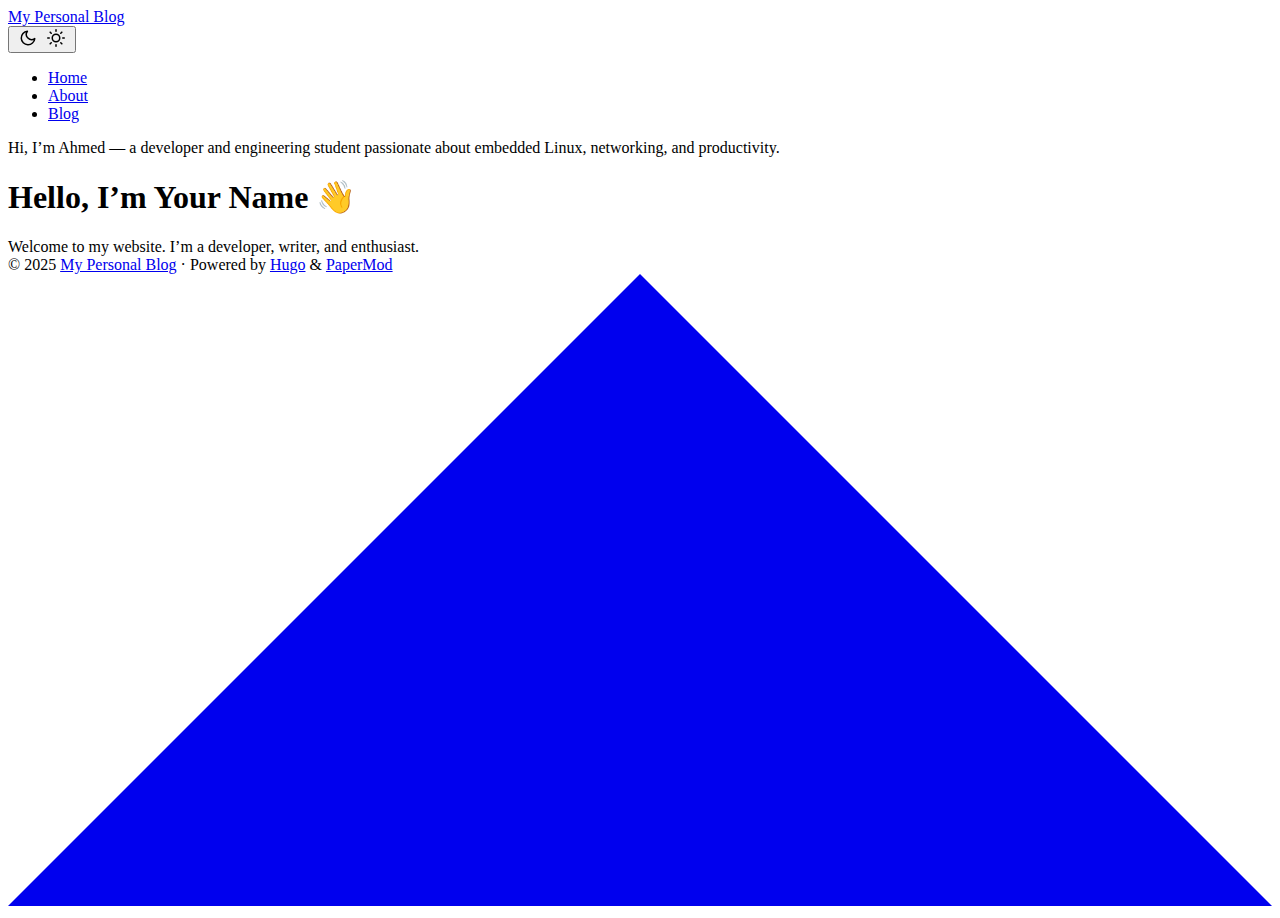
<file: public/index.html>
<!DOCTYPE html>
<html lang="en" dir="auto">

<head>
	<meta name="generator" content="Hugo 0.146.0"><script src="//livereload.js?mindelay=10&amp;v=2&amp;port=1313&amp;path=/livereload" data-no-instant defer></script><meta charset="utf-8">
<meta http-equiv="X-UA-Compatible" content="IE=edge">
<meta name="viewport" content="width=device-width, initial-scale=1, shrink-to-fit=no">
<meta name="robots" content="noindex, nofollow">
<title>My Personal Blog</title>

<meta name="description" content="">
<meta name="author" content="Ahmed Rashid">
<link rel="canonical" href="http://localhost:1313//">
<link crossorigin="anonymous" href="//assets/css/stylesheet.2211ca3164be7830024f6aad2b3a2e520843a64f8f048445c3401c1249aa051d.css" integrity="sha256-IhHKMWS&#43;eDACT2qtKzouUghDpk&#43;PBIRFw0AcEkmqBR0=" rel="preload stylesheet" as="style">
<link rel="icon" href="http://localhost:1313/favicon.ico">
<link rel="icon" type="image/png" sizes="16x16" href="http://localhost:1313/favicon-16x16.png">
<link rel="icon" type="image/png" sizes="32x32" href="http://localhost:1313/favicon-32x32.png">
<link rel="apple-touch-icon" href="http://localhost:1313/apple-touch-icon.png">
<link rel="mask-icon" href="http://localhost:1313/safari-pinned-tab.svg">
<meta name="theme-color" content="#2e2e33">
<meta name="msapplication-TileColor" content="#2e2e33">
<link rel="alternate" type="application/rss+xml" href="http://localhost:1313//index.xml">
<link rel="alternate" hreflang="en" href="http://localhost:1313//">
<noscript>
    <style>
        #theme-toggle,
        .top-link {
            display: none;
        }

    </style>
    <style>
        @media (prefers-color-scheme: dark) {
            :root {
                --theme: rgb(29, 30, 32);
                --entry: rgb(46, 46, 51);
                --primary: rgb(218, 218, 219);
                --secondary: rgb(155, 156, 157);
                --tertiary: rgb(65, 66, 68);
                --content: rgb(196, 196, 197);
                --code-block-bg: rgb(46, 46, 51);
                --code-bg: rgb(55, 56, 62);
                --border: rgb(51, 51, 51);
            }

            .list {
                background: var(--theme);
            }

            .list:not(.dark)::-webkit-scrollbar-track {
                background: 0 0;
            }

            .list:not(.dark)::-webkit-scrollbar-thumb {
                border-color: var(--theme);
            }
        }

    </style>
</noscript>
</head>

<body class="list" id="top">
<script>
    if (localStorage.getItem("pref-theme") === "dark") {
        document.body.classList.add('dark');
    } else if (localStorage.getItem("pref-theme") === "light") {
        document.body.classList.remove('dark')
    } else if (window.matchMedia('(prefers-color-scheme: dark)').matches) {
        document.body.classList.add('dark');
    }

</script>

<header class="header">
    <nav class="nav">
        <div class="logo">
            <a href="http://localhost:1313/" accesskey="h" title="My Personal Blog (Alt + H)">My Personal Blog</a>
            <div class="logo-switches">
                <button id="theme-toggle" accesskey="t" title="(Alt + T)" aria-label="Toggle theme">
                    <svg id="moon" xmlns="http://www.w3.org/2000/svg" width="24" height="18" viewBox="0 0 24 24"
                        fill="none" stroke="currentColor" stroke-width="2" stroke-linecap="round"
                        stroke-linejoin="round">
                        <path d="M21 12.79A9 9 0 1 1 11.21 3 7 7 0 0 0 21 12.79z"></path>
                    </svg>
                    <svg id="sun" xmlns="http://www.w3.org/2000/svg" width="24" height="18" viewBox="0 0 24 24"
                        fill="none" stroke="currentColor" stroke-width="2" stroke-linecap="round"
                        stroke-linejoin="round">
                        <circle cx="12" cy="12" r="5"></circle>
                        <line x1="12" y1="1" x2="12" y2="3"></line>
                        <line x1="12" y1="21" x2="12" y2="23"></line>
                        <line x1="4.22" y1="4.22" x2="5.64" y2="5.64"></line>
                        <line x1="18.36" y1="18.36" x2="19.78" y2="19.78"></line>
                        <line x1="1" y1="12" x2="3" y2="12"></line>
                        <line x1="21" y1="12" x2="23" y2="12"></line>
                        <line x1="4.22" y1="19.78" x2="5.64" y2="18.36"></line>
                        <line x1="18.36" y1="5.64" x2="19.78" y2="4.22"></line>
                    </svg>
                </button>
            </div>
        </div>
        <ul id="menu">
            <li>
                <a href="http://localhost:1313/" title="Home">
                    <span>Home</span>
                </a>
            </li>
            <li>
                <a href="http://localhost:1313/about/" title="About">
                    <span>About</span>
                </a>
            </li>
            <li>
                <a href="http://localhost:1313/posts/" title="Blog">
                    <span>Blog</span>
                </a>
            </li>
        </ul>
    </nav>
</header>
<main class="main"> 
<div class="post-content"><p>Hi, I&rsquo;m Ahmed — a developer and engineering student passionate about embedded Linux, networking, and productivity.</p>


</div>
<article class="first-entry home-info">
    <header class="entry-header">
        <h1>Hello, I&rsquo;m Your Name 👋</h1>
    </header>
    <div class="entry-content">
        Welcome to my website. I&rsquo;m a developer, writer, and enthusiast.
    </div>
    <footer class="entry-footer">
        <div class="social-icons" >
</div>

    </footer>
</article>
    </main>
    
<footer class="footer">
        <span>&copy; 2025 <a href="http://localhost:1313/">My Personal Blog</a></span> · 

    <span>
        Powered by
        <a href="https://gohugo.io/" rel="noopener noreferrer" target="_blank">Hugo</a> &
        <a href="https://github.com/adityatelange/hugo-PaperMod/" rel="noopener" target="_blank">PaperMod</a>
    </span>
</footer>
<a href="#top" aria-label="go to top" title="Go to Top (Alt + G)" class="top-link" id="top-link" accesskey="g">
    <svg xmlns="http://www.w3.org/2000/svg" viewBox="0 0 12 6" fill="currentColor">
        <path d="M12 6H0l6-6z" />
    </svg>
</a>

<script>
    let menu = document.getElementById('menu')
    if (menu) {
        menu.scrollLeft = localStorage.getItem("menu-scroll-position");
        menu.onscroll = function () {
            localStorage.setItem("menu-scroll-position", menu.scrollLeft);
        }
    }

    document.querySelectorAll('a[href^="#"]').forEach(anchor => {
        anchor.addEventListener("click", function (e) {
            e.preventDefault();
            var id = this.getAttribute("href").substr(1);
            if (!window.matchMedia('(prefers-reduced-motion: reduce)').matches) {
                document.querySelector(`[id='${decodeURIComponent(id)}']`).scrollIntoView({
                    behavior: "smooth"
                });
            } else {
                document.querySelector(`[id='${decodeURIComponent(id)}']`).scrollIntoView();
            }
            if (id === "top") {
                history.replaceState(null, null, " ");
            } else {
                history.pushState(null, null, `#${id}`);
            }
        });
    });

</script>
<script>
    var mybutton = document.getElementById("top-link");
    window.onscroll = function () {
        if (document.body.scrollTop > 800 || document.documentElement.scrollTop > 800) {
            mybutton.style.visibility = "visible";
            mybutton.style.opacity = "1";
        } else {
            mybutton.style.visibility = "hidden";
            mybutton.style.opacity = "0";
        }
    };

</script>
<script>
    document.getElementById("theme-toggle").addEventListener("click", () => {
        if (document.body.className.includes("dark")) {
            document.body.classList.remove('dark');
            localStorage.setItem("pref-theme", 'light');
        } else {
            document.body.classList.add('dark');
            localStorage.setItem("pref-theme", 'dark');
        }
    })

</script>
</body>

</html>
</file>
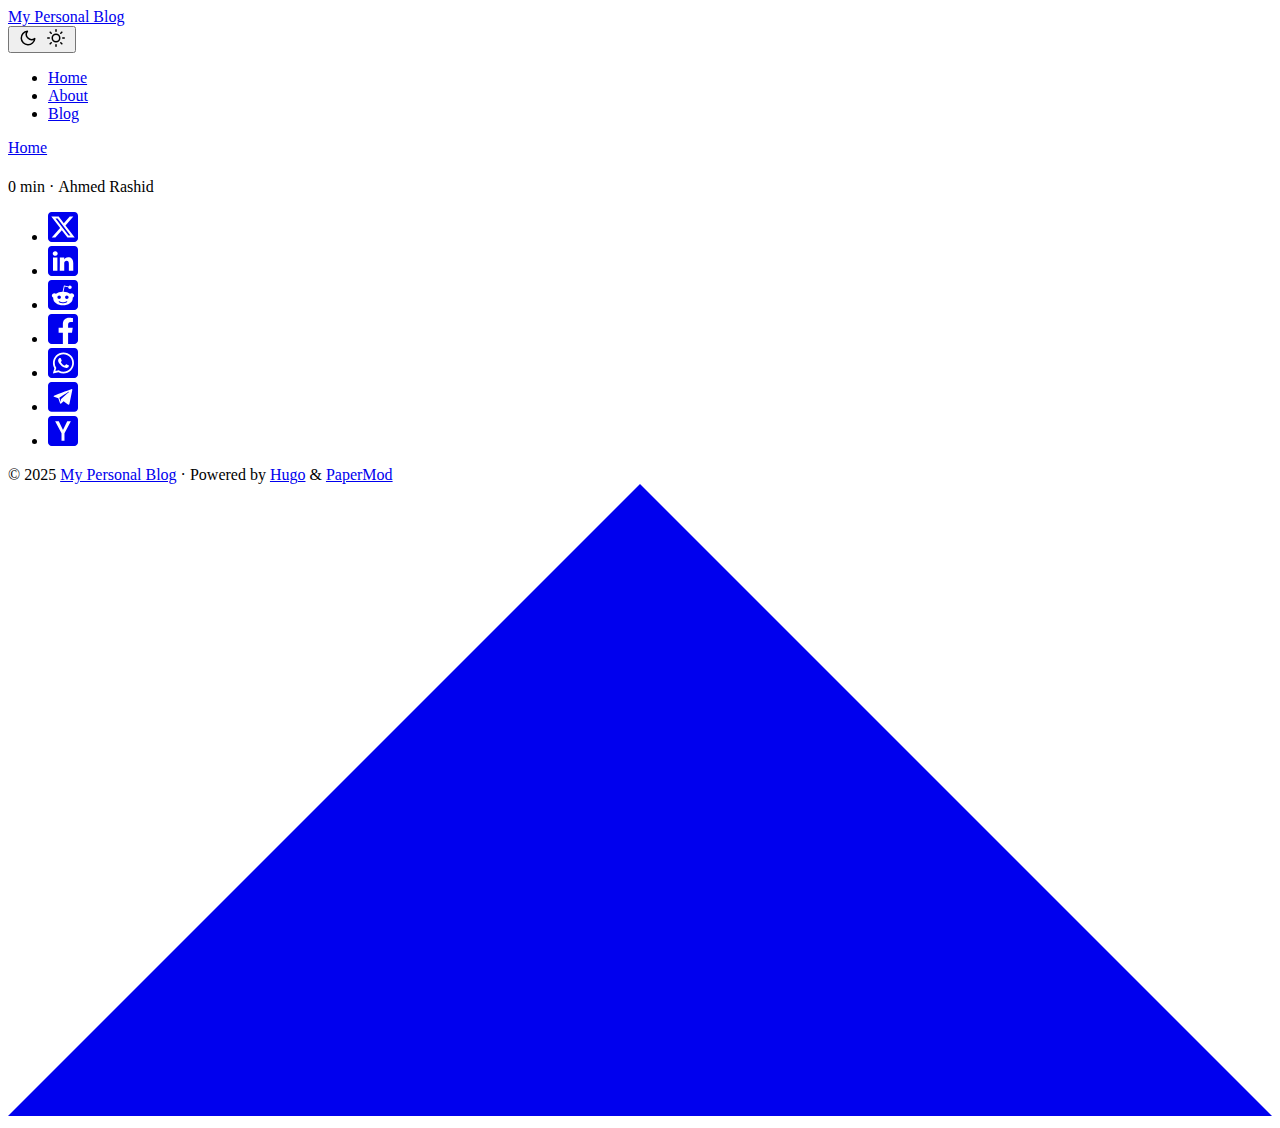
<file: public/about/index.html>
<!DOCTYPE html>
<html lang="en" dir="auto">

<head><script src="//livereload.js?mindelay=10&amp;v=2&amp;port=1313&amp;path=/livereload" data-no-instant defer></script><meta charset="utf-8">
<meta http-equiv="X-UA-Compatible" content="IE=edge">
<meta name="viewport" content="width=device-width, initial-scale=1, shrink-to-fit=no">
<meta name="robots" content="noindex, nofollow">
<title>My Personal Blog</title>
<meta name="keywords" content="">
<meta name="description" content=" - My Personal Blog">
<meta name="author" content="Ahmed Rashid">
<link rel="canonical" href="http://localhost:1313//about/">
<link crossorigin="anonymous" href="//assets/css/stylesheet.2211ca3164be7830024f6aad2b3a2e520843a64f8f048445c3401c1249aa051d.css" integrity="sha256-IhHKMWS&#43;eDACT2qtKzouUghDpk&#43;PBIRFw0AcEkmqBR0=" rel="preload stylesheet" as="style">
<link rel="icon" href="http://localhost:1313/favicon.ico">
<link rel="icon" type="image/png" sizes="16x16" href="http://localhost:1313/favicon-16x16.png">
<link rel="icon" type="image/png" sizes="32x32" href="http://localhost:1313/favicon-32x32.png">
<link rel="apple-touch-icon" href="http://localhost:1313/apple-touch-icon.png">
<link rel="mask-icon" href="http://localhost:1313/safari-pinned-tab.svg">
<meta name="theme-color" content="#2e2e33">
<meta name="msapplication-TileColor" content="#2e2e33">
<link rel="alternate" hreflang="en" href="http://localhost:1313//about/">
<noscript>
    <style>
        #theme-toggle,
        .top-link {
            display: none;
        }

    </style>
    <style>
        @media (prefers-color-scheme: dark) {
            :root {
                --theme: rgb(29, 30, 32);
                --entry: rgb(46, 46, 51);
                --primary: rgb(218, 218, 219);
                --secondary: rgb(155, 156, 157);
                --tertiary: rgb(65, 66, 68);
                --content: rgb(196, 196, 197);
                --code-block-bg: rgb(46, 46, 51);
                --code-bg: rgb(55, 56, 62);
                --border: rgb(51, 51, 51);
            }

            .list {
                background: var(--theme);
            }

            .list:not(.dark)::-webkit-scrollbar-track {
                background: 0 0;
            }

            .list:not(.dark)::-webkit-scrollbar-thumb {
                border-color: var(--theme);
            }
        }

    </style>
</noscript>
</head>

<body class="" id="top">
<script>
    if (localStorage.getItem("pref-theme") === "dark") {
        document.body.classList.add('dark');
    } else if (localStorage.getItem("pref-theme") === "light") {
        document.body.classList.remove('dark')
    } else if (window.matchMedia('(prefers-color-scheme: dark)').matches) {
        document.body.classList.add('dark');
    }

</script>

<header class="header">
    <nav class="nav">
        <div class="logo">
            <a href="http://localhost:1313/" accesskey="h" title="My Personal Blog (Alt + H)">My Personal Blog</a>
            <div class="logo-switches">
                <button id="theme-toggle" accesskey="t" title="(Alt + T)" aria-label="Toggle theme">
                    <svg id="moon" xmlns="http://www.w3.org/2000/svg" width="24" height="18" viewBox="0 0 24 24"
                        fill="none" stroke="currentColor" stroke-width="2" stroke-linecap="round"
                        stroke-linejoin="round">
                        <path d="M21 12.79A9 9 0 1 1 11.21 3 7 7 0 0 0 21 12.79z"></path>
                    </svg>
                    <svg id="sun" xmlns="http://www.w3.org/2000/svg" width="24" height="18" viewBox="0 0 24 24"
                        fill="none" stroke="currentColor" stroke-width="2" stroke-linecap="round"
                        stroke-linejoin="round">
                        <circle cx="12" cy="12" r="5"></circle>
                        <line x1="12" y1="1" x2="12" y2="3"></line>
                        <line x1="12" y1="21" x2="12" y2="23"></line>
                        <line x1="4.22" y1="4.22" x2="5.64" y2="5.64"></line>
                        <line x1="18.36" y1="18.36" x2="19.78" y2="19.78"></line>
                        <line x1="1" y1="12" x2="3" y2="12"></line>
                        <line x1="21" y1="12" x2="23" y2="12"></line>
                        <line x1="4.22" y1="19.78" x2="5.64" y2="18.36"></line>
                        <line x1="18.36" y1="5.64" x2="19.78" y2="4.22"></line>
                    </svg>
                </button>
            </div>
        </div>
        <ul id="menu">
            <li>
                <a href="http://localhost:1313/" title="Home">
                    <span>Home</span>
                </a>
            </li>
            <li>
                <a href="http://localhost:1313/about/" title="About">
                    <span>About</span>
                </a>
            </li>
            <li>
                <a href="http://localhost:1313/posts/" title="Blog">
                    <span>Blog</span>
                </a>
            </li>
        </ul>
    </nav>
</header>
<main class="main">

<article class="post-single">
  <header class="post-header">
    <div class="breadcrumbs"><a href="http://localhost:1313/">Home</a></div>
    <h1 class="post-title entry-hint-parent">
      
    </h1>
    <div class="post-meta">0 min&nbsp;·&nbsp;Ahmed Rashid

</div>
  </header> 


  <footer class="post-footer">
    <ul class="post-tags">
    </ul>


<ul class="share-buttons">
    <li>
        <a target="_blank" rel="noopener noreferrer" aria-label="share  on x"
            href="https://x.com/intent/tweet/?text=&amp;url=http%3a%2f%2flocalhost%3a1313%2f%2fabout%2f&amp;hashtags=">
            <svg version="1.1" viewBox="0 0 512 512" xml:space="preserve" height="30px" width="30px" fill="currentColor">
                <path
                    d="M512 62.554 L 512 449.446 C 512 483.97 483.97 512 449.446 512 L 62.554 512 C 28.03 512 0 483.97 0 449.446 L 0 62.554 C 0 28.03 28.029 0 62.554 0 L 449.446 0 C 483.971 0 512 28.03 512 62.554 Z M 269.951 190.75 L 182.567 75.216 L 56 75.216 L 207.216 272.95 L 63.9 436.783 L 125.266 436.783 L 235.9 310.383 L 332.567 436.783 L 456 436.783 L 298.367 228.367 L 432.367 75.216 L 371.033 75.216 Z M 127.633 110 L 164.101 110 L 383.481 400.065 L 349.5 400.065 Z" />
            </svg>
        </a>
    </li>
    <li>
        <a target="_blank" rel="noopener noreferrer" aria-label="share  on linkedin"
            href="https://www.linkedin.com/shareArticle?mini=true&amp;url=http%3a%2f%2flocalhost%3a1313%2f%2fabout%2f&amp;title=&amp;summary=&amp;source=http%3a%2f%2flocalhost%3a1313%2f%2fabout%2f">
            <svg version="1.1" viewBox="0 0 512 512" xml:space="preserve" height="30px" width="30px" fill="currentColor">
                <path
                    d="M449.446,0c34.525,0 62.554,28.03 62.554,62.554l0,386.892c0,34.524 -28.03,62.554 -62.554,62.554l-386.892,0c-34.524,0 -62.554,-28.03 -62.554,-62.554l0,-386.892c0,-34.524 28.029,-62.554 62.554,-62.554l386.892,0Zm-288.985,423.278l0,-225.717l-75.04,0l0,225.717l75.04,0Zm270.539,0l0,-129.439c0,-69.333 -37.018,-101.586 -86.381,-101.586c-39.804,0 -57.634,21.891 -67.617,37.266l0,-31.958l-75.021,0c0.995,21.181 0,225.717 0,225.717l75.02,0l0,-126.056c0,-6.748 0.486,-13.492 2.474,-18.315c5.414,-13.475 17.767,-27.434 38.494,-27.434c27.135,0 38.007,20.707 38.007,51.037l0,120.768l75.024,0Zm-307.552,-334.556c-25.674,0 -42.448,16.879 -42.448,39.002c0,21.658 16.264,39.002 41.455,39.002l0.484,0c26.165,0 42.452,-17.344 42.452,-39.002c-0.485,-22.092 -16.241,-38.954 -41.943,-39.002Z" />
            </svg>
        </a>
    </li>
    <li>
        <a target="_blank" rel="noopener noreferrer" aria-label="share  on reddit"
            href="https://reddit.com/submit?url=http%3a%2f%2flocalhost%3a1313%2f%2fabout%2f&title=">
            <svg version="1.1" viewBox="0 0 512 512" xml:space="preserve" height="30px" width="30px" fill="currentColor">
                <path
                    d="M449.446,0c34.525,0 62.554,28.03 62.554,62.554l0,386.892c0,34.524 -28.03,62.554 -62.554,62.554l-386.892,0c-34.524,0 -62.554,-28.03 -62.554,-62.554l0,-386.892c0,-34.524 28.029,-62.554 62.554,-62.554l386.892,0Zm-3.446,265.638c0,-22.964 -18.616,-41.58 -41.58,-41.58c-11.211,0 -21.361,4.457 -28.841,11.666c-28.424,-20.508 -67.586,-33.757 -111.204,-35.278l18.941,-89.121l61.884,13.157c0.756,15.734 13.642,28.29 29.56,28.29c16.407,0 29.706,-13.299 29.706,-29.701c0,-16.403 -13.299,-29.702 -29.706,-29.702c-11.666,0 -21.657,6.792 -26.515,16.578l-69.105,-14.69c-1.922,-0.418 -3.939,-0.042 -5.585,1.036c-1.658,1.073 -2.811,2.761 -3.224,4.686l-21.152,99.438c-44.258,1.228 -84.046,14.494 -112.837,35.232c-7.468,-7.164 -17.589,-11.591 -28.757,-11.591c-22.965,0 -41.585,18.616 -41.585,41.58c0,16.896 10.095,31.41 24.568,37.918c-0.639,4.135 -0.99,8.328 -0.99,12.576c0,63.977 74.469,115.836 166.33,115.836c91.861,0 166.334,-51.859 166.334,-115.836c0,-4.218 -0.347,-8.387 -0.977,-12.493c14.564,-6.47 24.735,-21.034 24.735,-38.001Zm-119.474,108.193c-20.27,20.241 -59.115,21.816 -70.534,21.816c-11.428,0 -50.277,-1.575 -70.522,-21.82c-3.007,-3.008 -3.007,-7.882 0,-10.889c3.003,-2.999 7.882,-3.003 10.885,0c12.777,12.781 40.11,17.317 59.637,17.317c19.522,0 46.86,-4.536 59.657,-17.321c3.016,-2.999 7.886,-2.995 10.885,0.008c3.008,3.011 3.003,7.882 -0.008,10.889Zm-5.23,-48.781c-16.373,0 -29.701,-13.324 -29.701,-29.698c0,-16.381 13.328,-29.714 29.701,-29.714c16.378,0 29.706,13.333 29.706,29.714c0,16.374 -13.328,29.698 -29.706,29.698Zm-160.386,-29.702c0,-16.381 13.328,-29.71 29.714,-29.71c16.369,0 29.689,13.329 29.689,29.71c0,16.373 -13.32,29.693 -29.689,29.693c-16.386,0 -29.714,-13.32 -29.714,-29.693Z" />
            </svg>
        </a>
    </li>
    <li>
        <a target="_blank" rel="noopener noreferrer" aria-label="share  on facebook"
            href="https://facebook.com/sharer/sharer.php?u=http%3a%2f%2flocalhost%3a1313%2f%2fabout%2f">
            <svg version="1.1" viewBox="0 0 512 512" xml:space="preserve" height="30px" width="30px" fill="currentColor">
                <path
                    d="M449.446,0c34.525,0 62.554,28.03 62.554,62.554l0,386.892c0,34.524 -28.03,62.554 -62.554,62.554l-106.468,0l0,-192.915l66.6,0l12.672,-82.621l-79.272,0l0,-53.617c0,-22.603 11.073,-44.636 46.58,-44.636l36.042,0l0,-70.34c0,0 -32.71,-5.582 -63.982,-5.582c-65.288,0 -107.96,39.569 -107.96,111.204l0,62.971l-72.573,0l0,82.621l72.573,0l0,192.915l-191.104,0c-34.524,0 -62.554,-28.03 -62.554,-62.554l0,-386.892c0,-34.524 28.029,-62.554 62.554,-62.554l386.892,0Z" />
            </svg>
        </a>
    </li>
    <li>
        <a target="_blank" rel="noopener noreferrer" aria-label="share  on whatsapp"
            href="https://api.whatsapp.com/send?text=%20-%20http%3a%2f%2flocalhost%3a1313%2f%2fabout%2f">
            <svg version="1.1" viewBox="0 0 512 512" xml:space="preserve" height="30px" width="30px" fill="currentColor">
                <path
                    d="M449.446,0c34.525,0 62.554,28.03 62.554,62.554l0,386.892c0,34.524 -28.03,62.554 -62.554,62.554l-386.892,0c-34.524,0 -62.554,-28.03 -62.554,-62.554l0,-386.892c0,-34.524 28.029,-62.554 62.554,-62.554l386.892,0Zm-58.673,127.703c-33.842,-33.881 -78.847,-52.548 -126.798,-52.568c-98.799,0 -179.21,80.405 -179.249,179.234c-0.013,31.593 8.241,62.428 23.927,89.612l-25.429,92.884l95.021,-24.925c26.181,14.28 55.659,21.807 85.658,21.816l0.074,0c98.789,0 179.206,-80.413 179.247,-179.243c0.018,-47.895 -18.61,-92.93 -52.451,-126.81Zm-126.797,275.782l-0.06,0c-26.734,-0.01 -52.954,-7.193 -75.828,-20.767l-5.441,-3.229l-56.386,14.792l15.05,-54.977l-3.542,-5.637c-14.913,-23.72 -22.791,-51.136 -22.779,-79.287c0.033,-82.142 66.867,-148.971 149.046,-148.971c39.793,0.014 77.199,15.531 105.329,43.692c28.128,28.16 43.609,65.592 43.594,105.4c-0.034,82.149 -66.866,148.983 -148.983,148.984Zm81.721,-111.581c-4.479,-2.242 -26.499,-13.075 -30.604,-14.571c-4.105,-1.495 -7.091,-2.241 -10.077,2.241c-2.986,4.483 -11.569,14.572 -14.182,17.562c-2.612,2.988 -5.225,3.364 -9.703,1.12c-4.479,-2.241 -18.91,-6.97 -36.017,-22.23c-13.314,-11.876 -22.304,-26.542 -24.916,-31.026c-2.612,-4.484 -0.279,-6.908 1.963,-9.14c2.016,-2.007 4.48,-5.232 6.719,-7.847c2.24,-2.615 2.986,-4.484 4.479,-7.472c1.493,-2.99 0.747,-5.604 -0.374,-7.846c-1.119,-2.241 -10.077,-24.288 -13.809,-33.256c-3.635,-8.733 -7.327,-7.55 -10.077,-7.688c-2.609,-0.13 -5.598,-0.158 -8.583,-0.158c-2.986,0 -7.839,1.121 -11.944,5.604c-4.105,4.484 -15.675,15.32 -15.675,37.364c0,22.046 16.048,43.342 18.287,46.332c2.24,2.99 31.582,48.227 76.511,67.627c10.685,4.615 19.028,7.371 25.533,9.434c10.728,3.41 20.492,2.929 28.209,1.775c8.605,-1.285 26.499,-10.833 30.231,-21.295c3.732,-10.464 3.732,-19.431 2.612,-21.298c-1.119,-1.869 -4.105,-2.99 -8.583,-5.232Z" />
            </svg>
        </a>
    </li>
    <li>
        <a target="_blank" rel="noopener noreferrer" aria-label="share  on telegram"
            href="https://telegram.me/share/url?text=&amp;url=http%3a%2f%2flocalhost%3a1313%2f%2fabout%2f">
            <svg version="1.1" xml:space="preserve" viewBox="2 2 28 28" height="30px" width="30px" fill="currentColor">
                <path
                    d="M26.49,29.86H5.5a3.37,3.37,0,0,1-2.47-1,3.35,3.35,0,0,1-1-2.47V5.48A3.36,3.36,0,0,1,3,3,3.37,3.37,0,0,1,5.5,2h21A3.38,3.38,0,0,1,29,3a3.36,3.36,0,0,1,1,2.46V26.37a3.35,3.35,0,0,1-1,2.47A3.38,3.38,0,0,1,26.49,29.86Zm-5.38-6.71a.79.79,0,0,0,.85-.66L24.73,9.24a.55.55,0,0,0-.18-.46.62.62,0,0,0-.41-.17q-.08,0-16.53,6.11a.59.59,0,0,0-.41.59.57.57,0,0,0,.43.52l4,1.24,1.61,4.83a.62.62,0,0,0,.63.43.56.56,0,0,0,.4-.17L16.54,20l4.09,3A.9.9,0,0,0,21.11,23.15ZM13.8,20.71l-1.21-4q8.72-5.55,8.78-5.55c.15,0,.23,0,.23.16a.18.18,0,0,1,0,.06s-2.51,2.3-7.52,6.8Z" />
            </svg>
        </a>
    </li>
    <li>
        <a target="_blank" rel="noopener noreferrer" aria-label="share  on ycombinator"
            href="https://news.ycombinator.com/submitlink?t=&u=http%3a%2f%2flocalhost%3a1313%2f%2fabout%2f">
            <svg version="1.1" xml:space="preserve" width="30px" height="30px" viewBox="0 0 512 512" fill="currentColor"
                xmlns:inkscape="http://www.inkscape.org/namespaces/inkscape">
                <path
                    d="M449.446 0C483.971 0 512 28.03 512 62.554L512 449.446C512 483.97 483.97 512 449.446 512L62.554 512C28.03 512 0 483.97 0 449.446L0 62.554C0 28.03 28.029 0 62.554 0L449.446 0ZM183.8767 87.9921H121.8427L230.6673 292.4508V424.0079H281.3328V292.4508L390.1575 87.9921H328.1233L256 238.2489z" />
            </svg>
        </a>
    </li>
</ul>

  </footer>
</article>
    </main>
    
<footer class="footer">
        <span>&copy; 2025 <a href="http://localhost:1313/">My Personal Blog</a></span> · 

    <span>
        Powered by
        <a href="https://gohugo.io/" rel="noopener noreferrer" target="_blank">Hugo</a> &
        <a href="https://github.com/adityatelange/hugo-PaperMod/" rel="noopener" target="_blank">PaperMod</a>
    </span>
</footer>
<a href="#top" aria-label="go to top" title="Go to Top (Alt + G)" class="top-link" id="top-link" accesskey="g">
    <svg xmlns="http://www.w3.org/2000/svg" viewBox="0 0 12 6" fill="currentColor">
        <path d="M12 6H0l6-6z" />
    </svg>
</a>

<script>
    let menu = document.getElementById('menu')
    if (menu) {
        menu.scrollLeft = localStorage.getItem("menu-scroll-position");
        menu.onscroll = function () {
            localStorage.setItem("menu-scroll-position", menu.scrollLeft);
        }
    }

    document.querySelectorAll('a[href^="#"]').forEach(anchor => {
        anchor.addEventListener("click", function (e) {
            e.preventDefault();
            var id = this.getAttribute("href").substr(1);
            if (!window.matchMedia('(prefers-reduced-motion: reduce)').matches) {
                document.querySelector(`[id='${decodeURIComponent(id)}']`).scrollIntoView({
                    behavior: "smooth"
                });
            } else {
                document.querySelector(`[id='${decodeURIComponent(id)}']`).scrollIntoView();
            }
            if (id === "top") {
                history.replaceState(null, null, " ");
            } else {
                history.pushState(null, null, `#${id}`);
            }
        });
    });

</script>
<script>
    var mybutton = document.getElementById("top-link");
    window.onscroll = function () {
        if (document.body.scrollTop > 800 || document.documentElement.scrollTop > 800) {
            mybutton.style.visibility = "visible";
            mybutton.style.opacity = "1";
        } else {
            mybutton.style.visibility = "hidden";
            mybutton.style.opacity = "0";
        }
    };

</script>
<script>
    document.getElementById("theme-toggle").addEventListener("click", () => {
        if (document.body.className.includes("dark")) {
            document.body.classList.remove('dark');
            localStorage.setItem("pref-theme", 'light');
        } else {
            document.body.classList.add('dark');
            localStorage.setItem("pref-theme", 'dark');
        }
    })

</script>
<script>
    document.querySelectorAll('pre > code').forEach((codeblock) => {
        const container = codeblock.parentNode.parentNode;

        const copybutton = document.createElement('button');
        copybutton.classList.add('copy-code');
        copybutton.innerHTML = 'copy';

        function copyingDone() {
            copybutton.innerHTML = 'copied!';
            setTimeout(() => {
                copybutton.innerHTML = 'copy';
            }, 2000);
        }

        copybutton.addEventListener('click', (cb) => {
            if ('clipboard' in navigator) {
                navigator.clipboard.writeText(codeblock.textContent);
                copyingDone();
                return;
            }

            const range = document.createRange();
            range.selectNodeContents(codeblock);
            const selection = window.getSelection();
            selection.removeAllRanges();
            selection.addRange(range);
            try {
                document.execCommand('copy');
                copyingDone();
            } catch (e) { };
            selection.removeRange(range);
        });

        if (container.classList.contains("highlight")) {
            container.appendChild(copybutton);
        } else if (container.parentNode.firstChild == container) {
            
        } else if (codeblock.parentNode.parentNode.parentNode.parentNode.parentNode.nodeName == "TABLE") {
            
            codeblock.parentNode.parentNode.parentNode.parentNode.parentNode.appendChild(copybutton);
        } else {
            
            codeblock.parentNode.appendChild(copybutton);
        }
    });
</script>
</body>

</html>
</file>
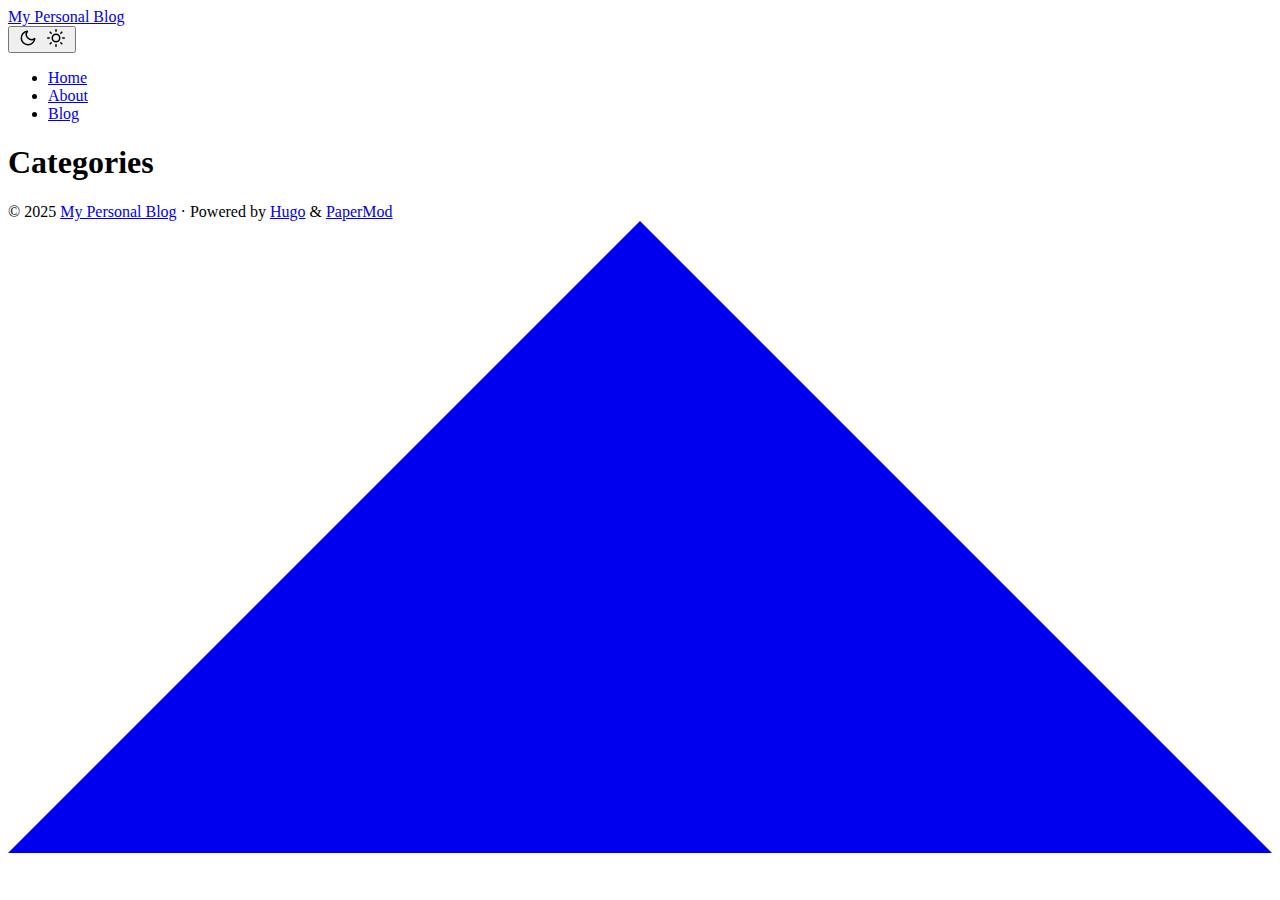
<file: public/categories/index.html>
<!DOCTYPE html>
<html lang="en" dir="auto">

<head><script src="//livereload.js?mindelay=10&amp;v=2&amp;port=1313&amp;path=/livereload" data-no-instant defer></script><meta charset="utf-8">
<meta http-equiv="X-UA-Compatible" content="IE=edge">
<meta name="viewport" content="width=device-width, initial-scale=1, shrink-to-fit=no">
<meta name="robots" content="noindex, nofollow">
<title>Categories | My Personal Blog</title>
<meta name="keywords" content="">
<meta name="description" content="">
<meta name="author" content="Ahmed Rashid">
<link rel="canonical" href="http://localhost:1313//categories/">
<link crossorigin="anonymous" href="//assets/css/stylesheet.2211ca3164be7830024f6aad2b3a2e520843a64f8f048445c3401c1249aa051d.css" integrity="sha256-IhHKMWS&#43;eDACT2qtKzouUghDpk&#43;PBIRFw0AcEkmqBR0=" rel="preload stylesheet" as="style">
<link rel="icon" href="http://localhost:1313/favicon.ico">
<link rel="icon" type="image/png" sizes="16x16" href="http://localhost:1313/favicon-16x16.png">
<link rel="icon" type="image/png" sizes="32x32" href="http://localhost:1313/favicon-32x32.png">
<link rel="apple-touch-icon" href="http://localhost:1313/apple-touch-icon.png">
<link rel="mask-icon" href="http://localhost:1313/safari-pinned-tab.svg">
<meta name="theme-color" content="#2e2e33">
<meta name="msapplication-TileColor" content="#2e2e33">
<link rel="alternate" type="application/rss+xml" href="http://localhost:1313//categories/index.xml">
<link rel="alternate" hreflang="en" href="http://localhost:1313//categories/">
<noscript>
    <style>
        #theme-toggle,
        .top-link {
            display: none;
        }

    </style>
    <style>
        @media (prefers-color-scheme: dark) {
            :root {
                --theme: rgb(29, 30, 32);
                --entry: rgb(46, 46, 51);
                --primary: rgb(218, 218, 219);
                --secondary: rgb(155, 156, 157);
                --tertiary: rgb(65, 66, 68);
                --content: rgb(196, 196, 197);
                --code-block-bg: rgb(46, 46, 51);
                --code-bg: rgb(55, 56, 62);
                --border: rgb(51, 51, 51);
            }

            .list {
                background: var(--theme);
            }

            .list:not(.dark)::-webkit-scrollbar-track {
                background: 0 0;
            }

            .list:not(.dark)::-webkit-scrollbar-thumb {
                border-color: var(--theme);
            }
        }

    </style>
</noscript>
</head>

<body class="list" id="top">
<script>
    if (localStorage.getItem("pref-theme") === "dark") {
        document.body.classList.add('dark');
    } else if (localStorage.getItem("pref-theme") === "light") {
        document.body.classList.remove('dark')
    } else if (window.matchMedia('(prefers-color-scheme: dark)').matches) {
        document.body.classList.add('dark');
    }

</script>

<header class="header">
    <nav class="nav">
        <div class="logo">
            <a href="http://localhost:1313/" accesskey="h" title="My Personal Blog (Alt + H)">My Personal Blog</a>
            <div class="logo-switches">
                <button id="theme-toggle" accesskey="t" title="(Alt + T)" aria-label="Toggle theme">
                    <svg id="moon" xmlns="http://www.w3.org/2000/svg" width="24" height="18" viewBox="0 0 24 24"
                        fill="none" stroke="currentColor" stroke-width="2" stroke-linecap="round"
                        stroke-linejoin="round">
                        <path d="M21 12.79A9 9 0 1 1 11.21 3 7 7 0 0 0 21 12.79z"></path>
                    </svg>
                    <svg id="sun" xmlns="http://www.w3.org/2000/svg" width="24" height="18" viewBox="0 0 24 24"
                        fill="none" stroke="currentColor" stroke-width="2" stroke-linecap="round"
                        stroke-linejoin="round">
                        <circle cx="12" cy="12" r="5"></circle>
                        <line x1="12" y1="1" x2="12" y2="3"></line>
                        <line x1="12" y1="21" x2="12" y2="23"></line>
                        <line x1="4.22" y1="4.22" x2="5.64" y2="5.64"></line>
                        <line x1="18.36" y1="18.36" x2="19.78" y2="19.78"></line>
                        <line x1="1" y1="12" x2="3" y2="12"></line>
                        <line x1="21" y1="12" x2="23" y2="12"></line>
                        <line x1="4.22" y1="19.78" x2="5.64" y2="18.36"></line>
                        <line x1="18.36" y1="5.64" x2="19.78" y2="4.22"></line>
                    </svg>
                </button>
            </div>
        </div>
        <ul id="menu">
            <li>
                <a href="http://localhost:1313/" title="Home">
                    <span>Home</span>
                </a>
            </li>
            <li>
                <a href="http://localhost:1313/about/" title="About">
                    <span>About</span>
                </a>
            </li>
            <li>
                <a href="http://localhost:1313/posts/" title="Blog">
                    <span>Blog</span>
                </a>
            </li>
        </ul>
    </nav>
</header>
<main class="main">
<header class="page-header">
    <h1>Categories</h1>
</header>

<ul class="terms-tags">
</ul>
    </main>
    
<footer class="footer">
        <span>&copy; 2025 <a href="http://localhost:1313/">My Personal Blog</a></span> · 

    <span>
        Powered by
        <a href="https://gohugo.io/" rel="noopener noreferrer" target="_blank">Hugo</a> &
        <a href="https://github.com/adityatelange/hugo-PaperMod/" rel="noopener" target="_blank">PaperMod</a>
    </span>
</footer>
<a href="#top" aria-label="go to top" title="Go to Top (Alt + G)" class="top-link" id="top-link" accesskey="g">
    <svg xmlns="http://www.w3.org/2000/svg" viewBox="0 0 12 6" fill="currentColor">
        <path d="M12 6H0l6-6z" />
    </svg>
</a>

<script>
    let menu = document.getElementById('menu')
    if (menu) {
        menu.scrollLeft = localStorage.getItem("menu-scroll-position");
        menu.onscroll = function () {
            localStorage.setItem("menu-scroll-position", menu.scrollLeft);
        }
    }

    document.querySelectorAll('a[href^="#"]').forEach(anchor => {
        anchor.addEventListener("click", function (e) {
            e.preventDefault();
            var id = this.getAttribute("href").substr(1);
            if (!window.matchMedia('(prefers-reduced-motion: reduce)').matches) {
                document.querySelector(`[id='${decodeURIComponent(id)}']`).scrollIntoView({
                    behavior: "smooth"
                });
            } else {
                document.querySelector(`[id='${decodeURIComponent(id)}']`).scrollIntoView();
            }
            if (id === "top") {
                history.replaceState(null, null, " ");
            } else {
                history.pushState(null, null, `#${id}`);
            }
        });
    });

</script>
<script>
    var mybutton = document.getElementById("top-link");
    window.onscroll = function () {
        if (document.body.scrollTop > 800 || document.documentElement.scrollTop > 800) {
            mybutton.style.visibility = "visible";
            mybutton.style.opacity = "1";
        } else {
            mybutton.style.visibility = "hidden";
            mybutton.style.opacity = "0";
        }
    };

</script>
<script>
    document.getElementById("theme-toggle").addEventListener("click", () => {
        if (document.body.className.includes("dark")) {
            document.body.classList.remove('dark');
            localStorage.setItem("pref-theme", 'light');
        } else {
            document.body.classList.add('dark');
            localStorage.setItem("pref-theme", 'dark');
        }
    })

</script>
</body>

</html>
</file>
